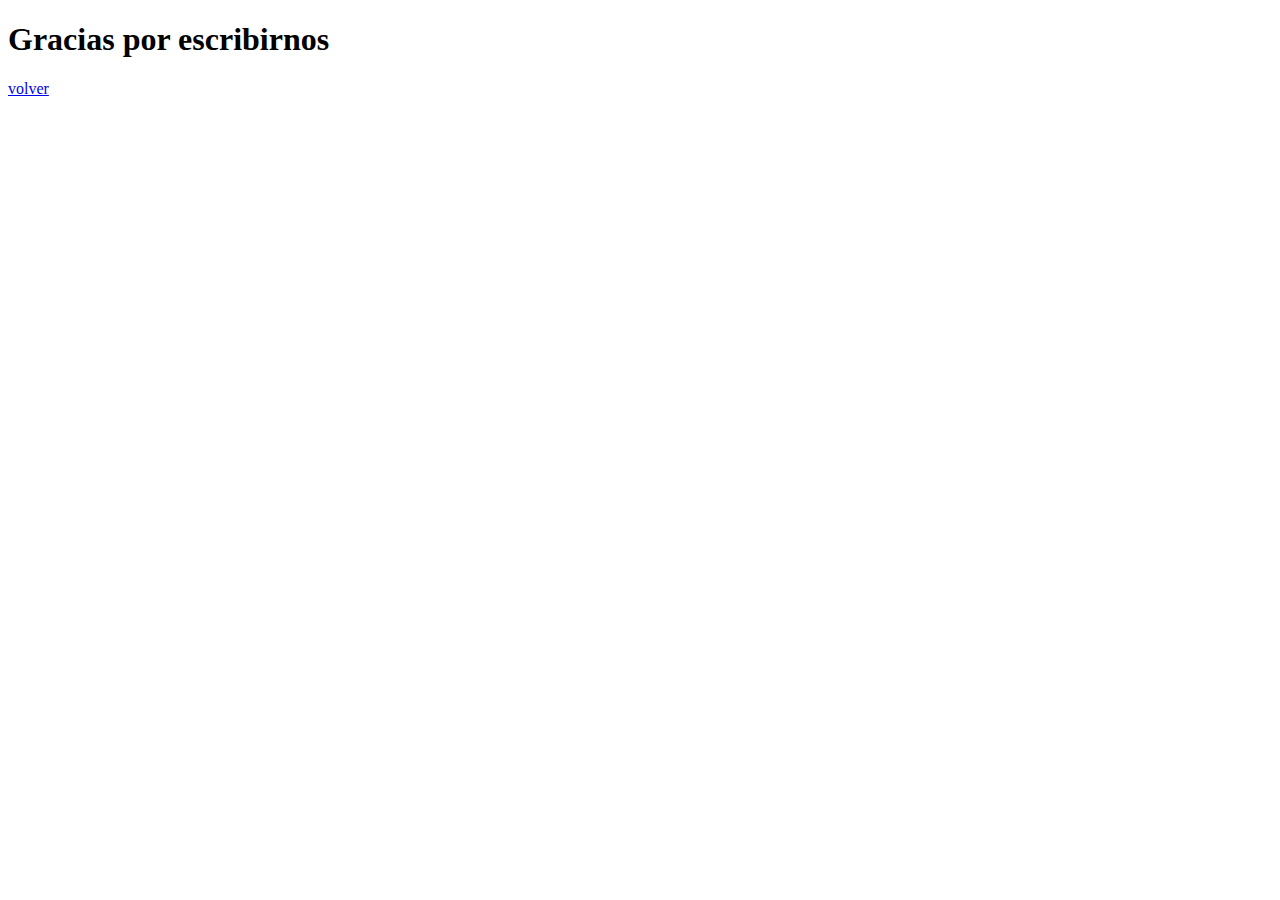
<file: enviado.html>
<!DOCTYPE html>
<html lang="es">
  <head>
    <meta charset="UTF-8" />
    <meta name="viewport" content="width=device-width, initial-scale=1.0" />
    <meta http-equiv="X-UA-Compatible" content="ie=edge" />
    <title>MENSAJE</title>
  </head>
  <body>
    <h1>Gracias por escribirnos</h1>
    <a href="index.html">volver</a>
  </body>
</html>
</file>
